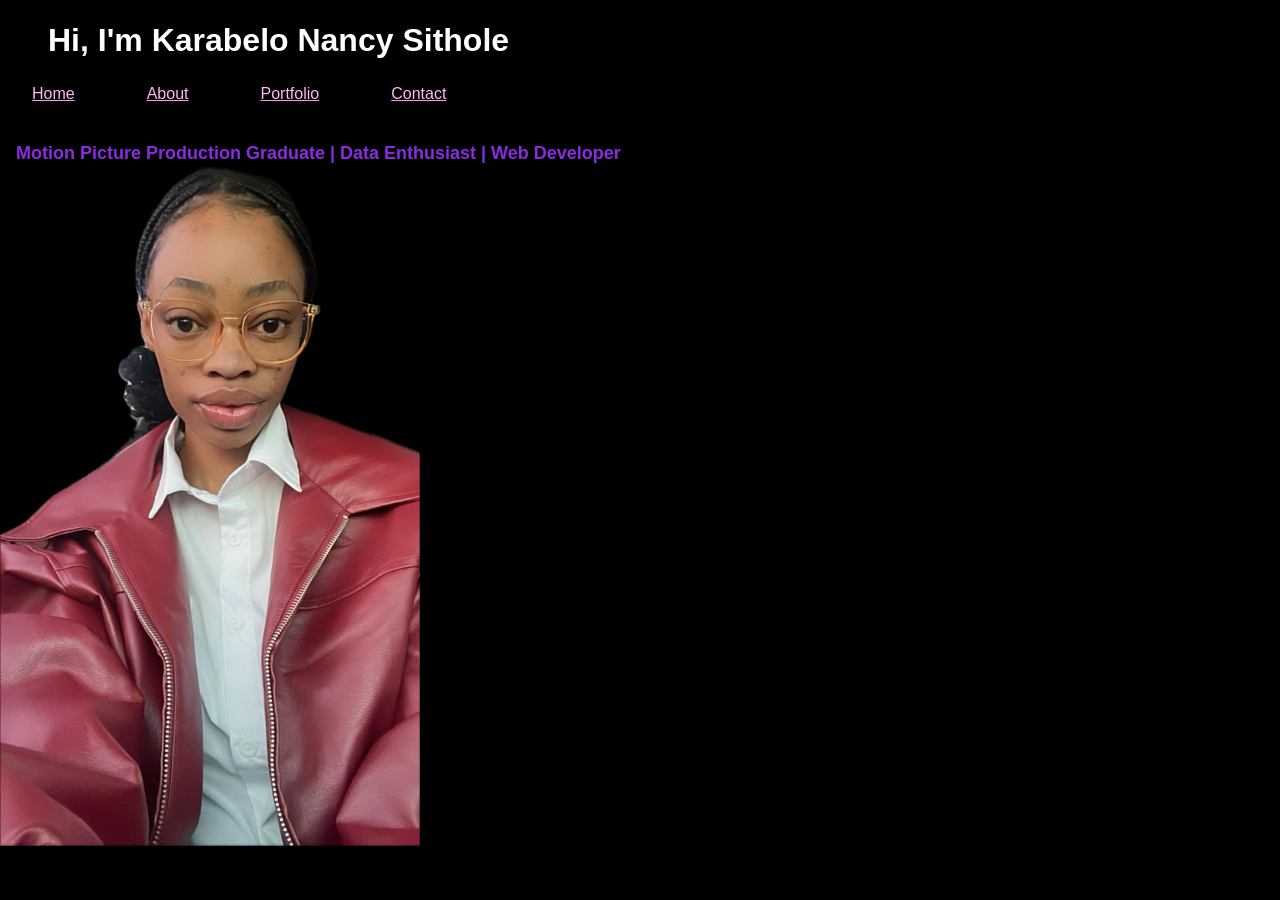
<file: index.html>
<!DOCTYPE html>
<html lang="en">
    <head>
        <link rel="stylesheet" href="style.css">
        <meta charset="UTF-8" />
        <meta name="viewport" content="width=device-width, initial-scale=1">
        <title>Title</title>
    </head>
    <body>
    <div id="header">
        <h1> Hi, I'm Karabelo Nancy Sithole</h1>
        </div>
    <div id="tabs">
        <ul>
        <li> <a href="index.html">Home</a></li>
        <li> <a href="about.html">About</a></li>
        <li> <a href="port.html">Portfolio</a></li>
        <li> <a href="cont.html">Contact</a></li> 
        </ul> 
        </div>
        
        <div id="B">
   <div id="bio">
        <h4>Motion Picture Production Graduate | Data Enthusiast | Web Developer</h4>
            </div>
        </div>

        <div id="Wall">
<div id="wallpaper">
            <img src="img/kara half.jpg">
        </div>

       
        

    </body>
</html>
</file>
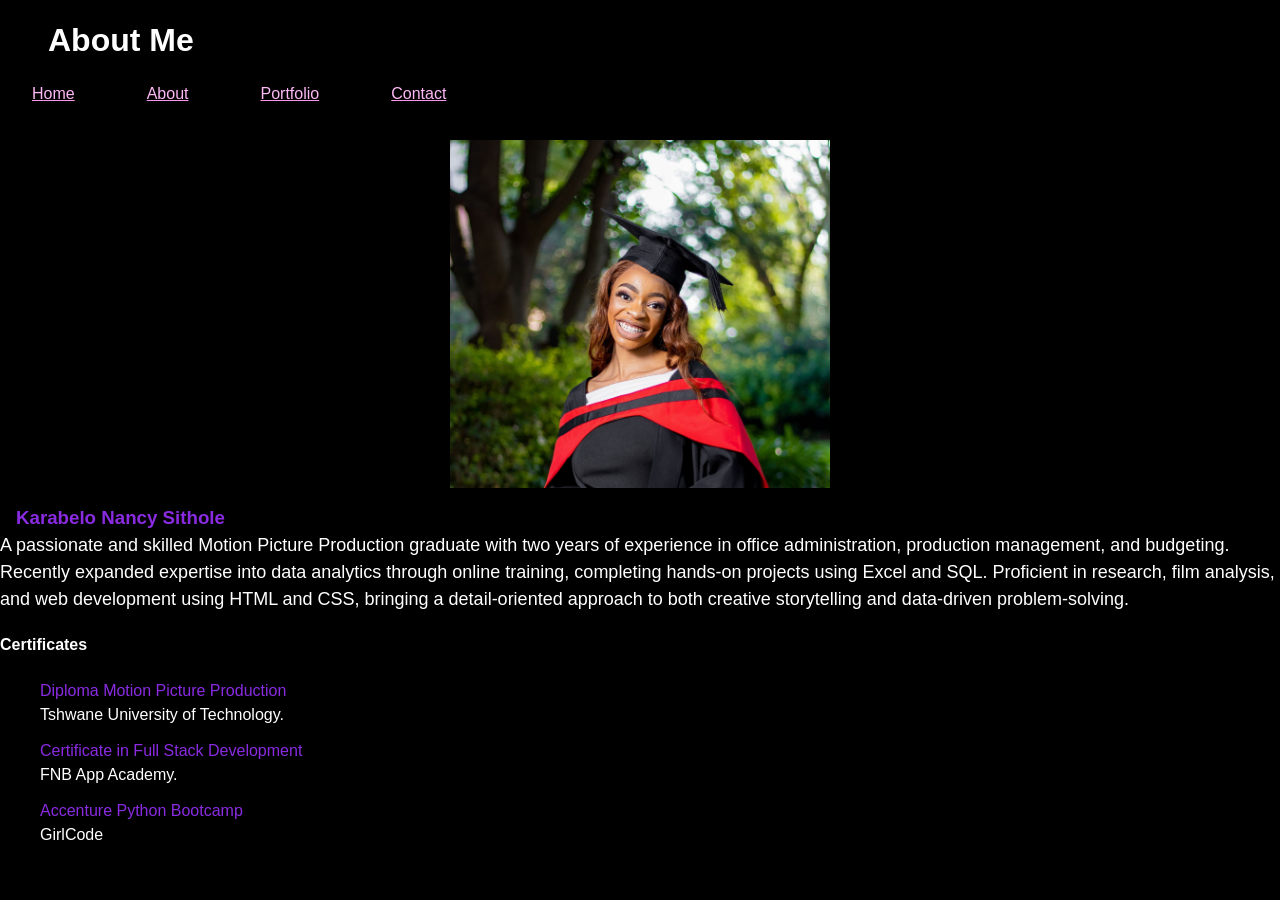
<file: about.html>
<!DOCTYPE html>
<html lang="en">
    <head>
        <link rel="stylesheet" href="style.css">
        <meta charset="UTF-8" />
        <meta name="viewport" content="width=device-width, initial-scale=1">
        <title>Title</title>
    </head>
    <body>
    <div id="header">
        <h1>About Me</h1>
        </div>
    <div id="tabs">
        <ul>
        <li> <a href="index.html">Home</a></li>
        <li> <a href="about.html">About</a></li>
        <li> <a href="port.html">Portfolio</a></li>
        <li> <a href="cont.html">Contact</a></li> 
        </ul>
        </div>

        <div id="logo">
        <img src="img/grad.jpg">
        </div>
        
        <div id="name">
        <h3>Karabelo Nancy Sithole</h3>
      <p1>A passionate and skilled Motion Picture Production graduate with two years of experience in office administration, production management, and budgeting. Recently expanded expertise into data analytics through online training, completing hands-on projects using Excel and SQL. Proficient in research, film analysis, and web development using HTML and CSS, bringing a detail-oriented approach to both creative storytelling and data-driven problem-solving.</p1>
           
    <div id="atabs">
        <h4>Certificates</h4>
            </div> 

        
          <div id="tabs-content">
            <ul>
            <li><span>Diploma Motion Picture Production</span><br>Tshwane University of Technology.</li>
                <li><span>Certificate in Full Stack Development</span><br>FNB App Academy.</li>
                <li><span>Accenture Python Bootcamp</span><br>GirlCode</li>
            </ul>
        
            </div>
        </div>
        
    </body> 
</html>
</file>
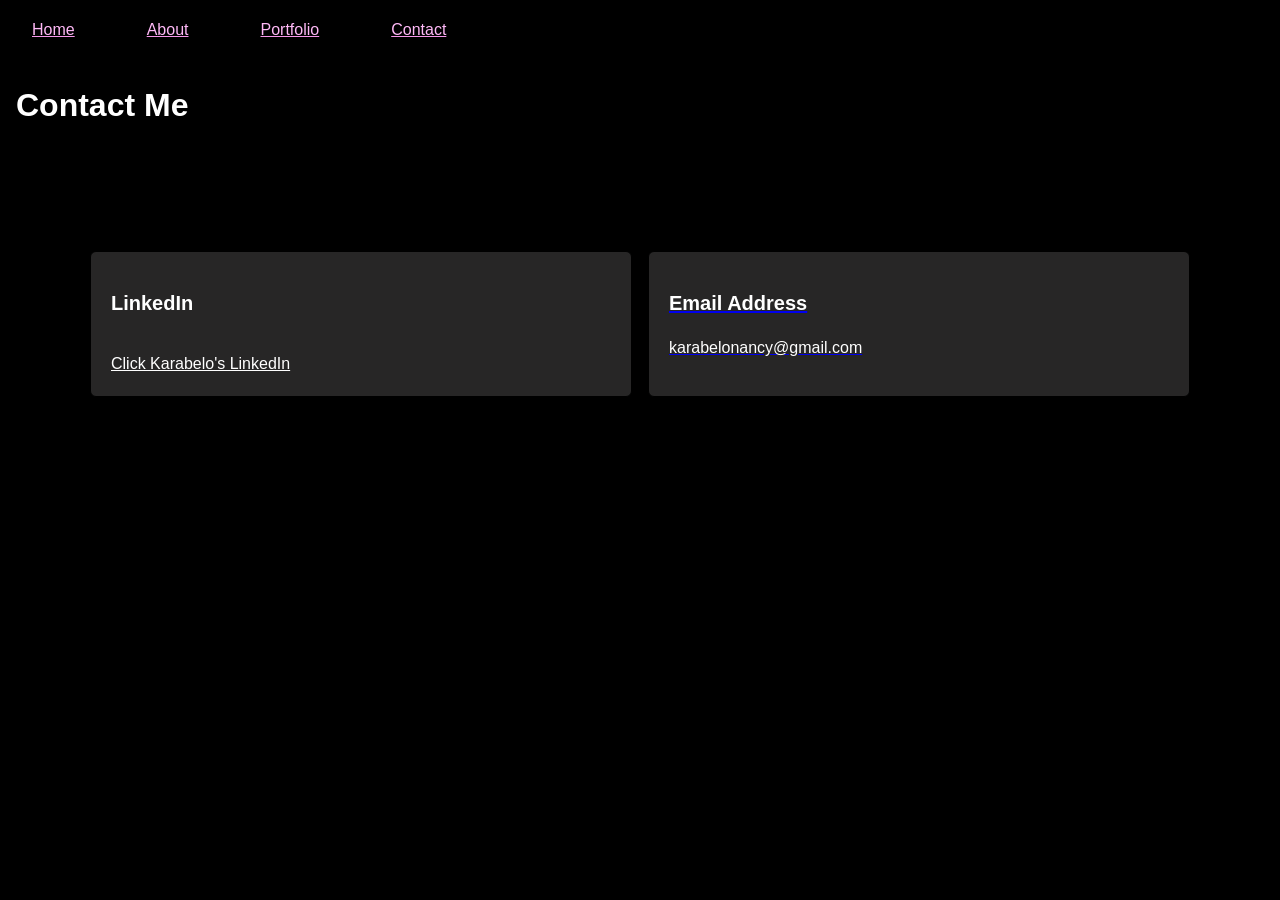
<file: cont.html>
<!DOCTYPE html>
<html lang="en">
    <head>
        <link rel="stylesheet" href="style.css">
        <meta charset="UTF-8" />
        <meta name="viewport" content="width=device-width, initial-scale=1">
        <title>Title</title>
    </head>
    <body>
    <div id="header">
        </div>
    <div id="tabs">
        <ul>
        <li> <a href="index.html">Home</a></li>
        <li> <a href="about.html">About</a></li>
        <li> <a href="port.html">Portfolio</a></li>
        <li> <a href="cont.html">Contact</a></li> 
        </ul> 
        </div>
        
        <div id="cont">
        <h1>Contact Me</h1>

        <div id="BOX">
            <div id="Inbox">
<h2>LinkedIn</h2>
<a href="https://www.linkedin.com/in/karabelo-nancy-5052492b7?lipi=urn%3Ali%3Apage%3Ad_flagship3_profile_view_base_contact_details%3BLp%2F4JRR9Sc%2BDUX5MMWEKOw%3D%3D">Click Karabelo's LinkedIn
            </div>

            <div id="Inbox">
            <h2>Email Address</h2>
            <P>karabelonancy@gmail.com</P>

            </div>
        </div>
       
      
        
            
            
        </div>
   </body>
</html>
</file>
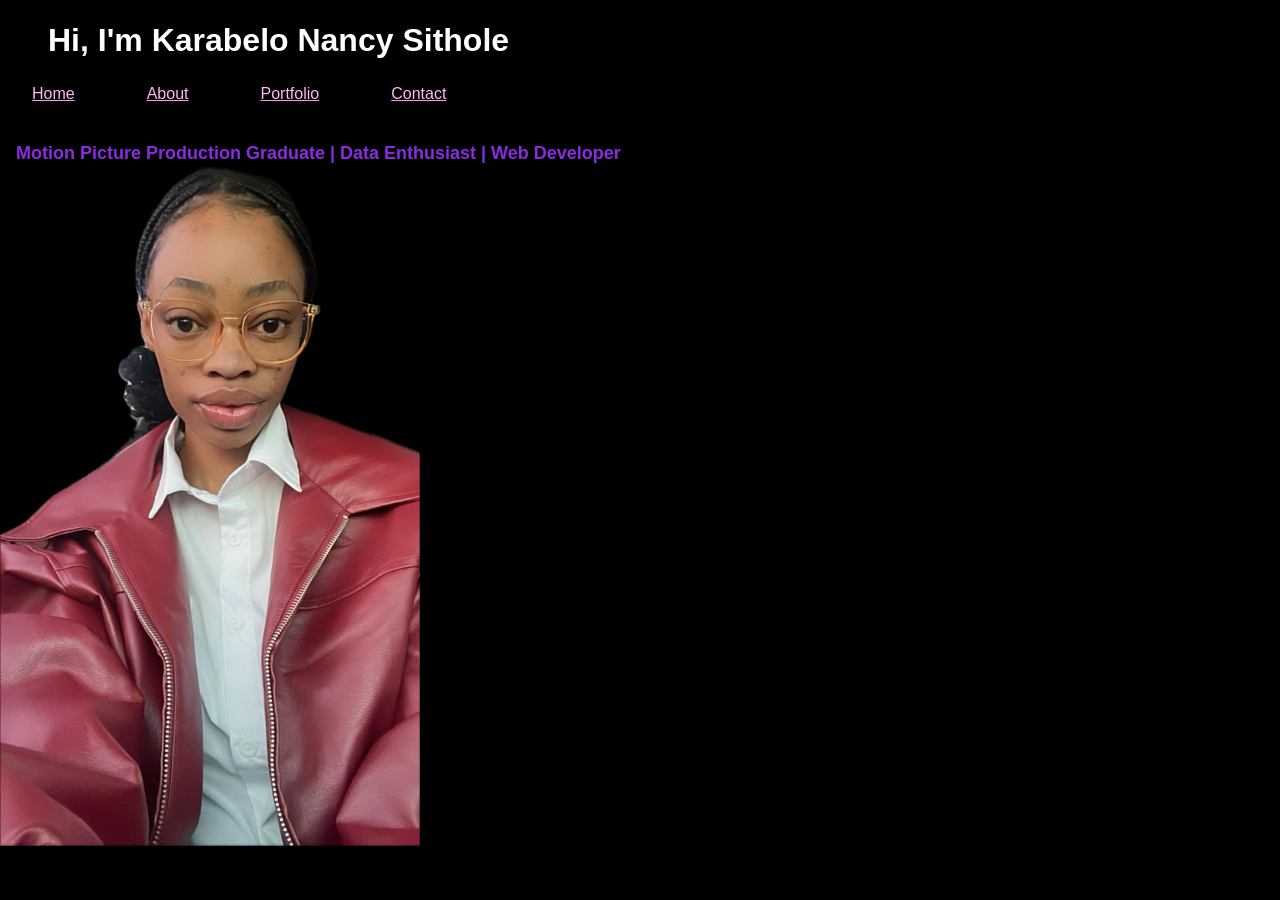
<file: home.html>
<!DOCTYPE html>
<html lang="en">
    <head>
        <link rel="stylesheet" href="style.css">
        <meta charset="UTF-8" />
        <title>Title</title>
    </head>
    <body>
    <div id="header">
        <h1> Hi, I'm Karabelo Nancy Sithole</h1>
        </div>
    <div id="tabs">
        <ul>
        <li> <a href="home.html">Home</a></li>
        <li> <a href="about.html">About</a></li>
        <li> <a href="port.html">Portfolio</a></li>
        <li> <a href="cont.html">Contact</a></li> 
        </ul> 
        </div>
        
        <div id="B">
   <div id="bio">
        <h4>Motion Picture Production Graduate | Data Enthusiast | Web Developer</h4>
            </div>
        </div>

        <div id="Wall">
<div id="wallpaper">
            <img src="img/kara half.jpg">
        </div>

       
        

    </body>
</html>
</file>
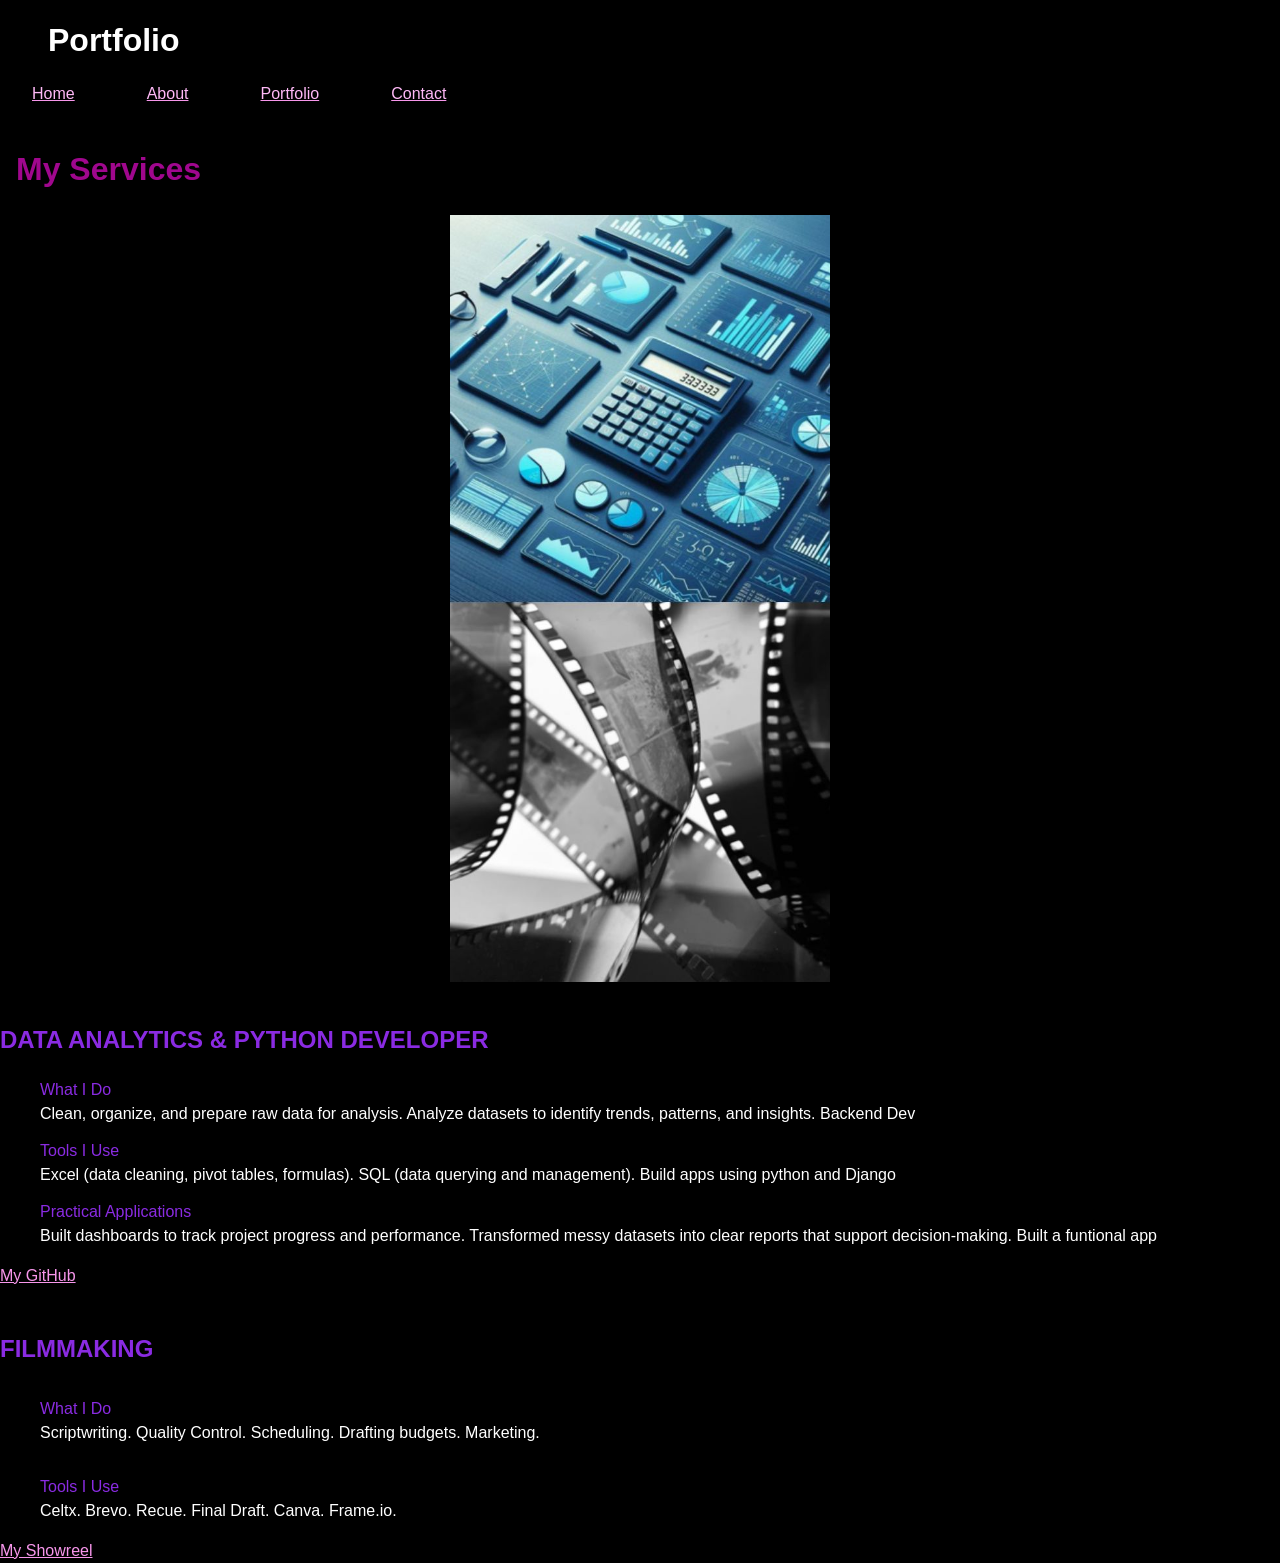
<file: port.html>
<!DOCTYPE html>
<html lang="en">
    <head>
        <link rel="stylesheet" href="style.css">
        <meta charset="UTF-8" />
        <meta name="viewport" content="width=device-width, initial-scale=1">
        <title>Title</title>
    </head>
    <body>
    <div id="header">
        <h1>Portfolio</h1>
        </div>
    <div id="tabs">
        <ul>
        <li> <a href="index.html">Home</a></li>
        <li> <a href="about.html">About</a></li>
        <li> <a href="port.html">Portfolio</a></li>
        <li> <a href="cont.html">Contact</a></li> 
        </ul>
    </div>
        
    <h1 class= "sub-title">My Services</h1>
    
    <div id="plogo">
        <img src="img/final.jpg">
        <h2>DATA ANALYTICS & PYTHON DEVELOPER</h2>
    
       <ul>
            <li><span>What I Do</span><br>Clean, organize, and prepare raw data for analysis. Analyze datasets to identify trends, patterns, and insights. Backend Dev </li>
                <li><span>Tools I Use</span><br>Excel (data cleaning, pivot tables, formulas). SQL (data querying and management). Build apps using python and Django</li>
                <li><span>Practical Applications</span><br>Built dashboards to track project progress and performance. Transformed messy datasets into clear reports that support decision-making. Built a funtional app</li>
            </ul>
           <a href="https://github.com/Karabelon" target="_blank">My GitHub</a>
    </div>
    
        
   <div id="pfilm">
         <h2>FILMMAKING</h2>
         
         <ul>
            <li><span>What I Do</span><br>Scriptwriting. Quality Control. Scheduling. Drafting budgets. Marketing.</li>
                <li><span>Tools I Use</span><br>Celtx. Brevo. Recue. Final Draft. Canva. Frame.io. </li>
                
            </ul>
       
           <a href="https://drive.google.com/file/d/1wwnSot_Wrxd4551byta6FOh3ffSptlqK/view?usp=drivesdk" target="_blank">My Showreel</a>
        
        </div>
     
     
        
        
  </body>
</html>
</file>
<file: style.css>
body{
    padding: 0;
    margin:0;
    font-family: Helvetica;
    background-color:#000000
}

#header h1{
    display: flex;
    align-items: center; 
    gap: 20px;
    margin-top: 20px;
    margin-left: 58px;
    color: white
}

#B {
    position: relative;
}


#wallpaper img{
   position: absolute;
   top: 90px;
   right: 200px;
   width: 20%;
   height: auto;

}

#tabs {
    display: flex;
    flex-wrap: wrap;   
    z-index: 1000;
}

#tabs ul li a{
    list-style: none;
    margin: 10px 20px;
    color: #ffb9f7;
    text-decoration-color: #f796eb;
    z-index:1000;
    
}

#tabs ul li {
    display:inline-block;
    align-items: center;
    justify-content: space-between;
    text-align: center;
     position: sticky;
}

#atabs h4{
    display:flex;
    margin-top: 20px; 
    color:white
}

#main-home img{
   margin-top: 179px;
}

#logo img{
   height:378px;
    margin: 46px;
    margin-top: 45px;
    float: left;
}

#name h3 {
 margin-top: 101px; 
 margin-left: 101px;
 color:blueviolet
 
}

#name p1{
    font-size: large;
    color: white;
}

#bio h4{
    color:blueviolet;
    margin-top: 200px;
    font-weight: bold;
    font-size: 18px;
    margin-left: 57px
    
    
    
}

#po h3{
    margin-left: 61px;
    margin-top: 88px;
    color:white
}

#po a{
    margin-left: 62px;
}

#tab-links {
    margin-right: 50px;
    font-size: 18px;
    font-weight: 500;
    cursor: pointer;
    position: relative;
    color: #a0078e;
}

#tab-links::after {
    content: '';
    width: 0;
    height: 3px;
    background-color: blueviolet;
    position: absolute;
    left:0;
    bottom: -8px;
    transition: 0.5s;
}
#tabs-content ul li {
    list-style: none; 
    margin-top: 12px;
    color: white
}

#tabs-content ul li span {
    color: blueviolet;
}

 .sub-title{
    color:#a0078e;
    margin-left: 63px;
    
}

#plogo img{
    height:430px;
    margin: 82px;
    margin-top: 48px;
    margin-right: 49px;
    float: left;
}

#plogo h2{
    color: blueviolet;
    margin-top: 40px;

}

#plogo a{
 cursor: pointer;
 color: #f796eb
    
}
#plogo ul li{
 color:white;
 list-style: none; 
 margin-top: 13px;
 margin-right: 120px;
}

#plogo ul li span{
 color: blueviolet;   
}

#plogo {
 color:white;
 
}

#pfilm h2{
color: blueviolet;
margin-top: 43px;    
    
}

#pfilm ul li{
 color:white;
 list-style: none; 
 margin-top: 30px;
 margin-right: 120px;
}

#pfilm ul li span{
color: blueviolet;     
}

#pfilm a{
cursor: pointer;
color: #f796eb   
}

#cont {
    color:white;
    margin-left: 67px;
}

#BOX {
display: grid;
grid-template-columns: repeat(auto-fit, minmax(250px, 1fr));  
gap: 20px;
margin-left: 5px;
max-width: 1100px
}

#Inbox h2{
 font-size: x-large; 
 color: white;
 font-family: sans-serif;
 margin-bottom: 2px;   
}

#Inbox {
margin-top: 100px;
background-color:rgb(39, 38, 38);   
padding: 20px; 
box-shadow: 0 2px 6px black; 
display: flex;
flex-direction: column;
 border: 1px solid black;
border-radius: 6px;
justify-content: space-between;
}

#Inbox a{
font-size: 0.95rem;
color:white;
font-family: sans-serif;
font-size: medium;
}

#Inbox p{
 font-size: 0.95rem;
color:white;
font-family: sans-serif;
font-size: medium;   
}

/* --- Global responsiveness --- */
*, *::before, *::after { box-sizing: border-box; }
html { font-size: 100%; }
body { line-height: 1.5; overflow-x: hidden; }
img { max-width: 100%; height: auto; display: block; }

/* --- Navigation --- */
#tabs { display: flex; flex-wrap: wrap; gap: .5rem; align-items: center; }
#tabs ul { display: flex; flex-wrap: wrap; gap: .5rem; padding: 0; margin: 0; }
#tabs ul li { list-style: none; position: static; }
#tabs ul li a { display: inline-block; padding: .5rem .75rem; }

/* --- Kill rigid positioning that breaks on phones --- */
#wallpaper img { position: static; width: 60%; max-width: 420px; margin: 1rem auto; }
#logo img, #plogo img { float: none; width: 100%; max-width: 380px; height: auto; margin: 1rem auto; }

/* --- Tame huge fixed margins --- */
#header h1,
#name h3,
#bio h4,
#po h3,
#cont { margin: 1rem 1rem 0 1rem; }
.sub-title { margin-left: 1rem; }

/* --- Cards/grid --- */
#BOX {
  display: grid;
  grid-template-columns: repeat(auto-fit, minmax(220px, 1fr));
  gap: 1rem;
  margin: 1rem;
  max-width: 1100px;
}

/* --- Typography scaling --- */
#Inbox h2 { font-size: 1.25rem; }
#Inbox p, #Inbox a { font-size: 1rem; }

/* ================== BREAKPOINTS ================== */
/* Phones */
@media (max-width: 480px) {
  #tab-links { font-size: 1rem; }
  #name h3 { margin: 1rem; font-size: 1.125rem; }
  #bio h4 { margin-top: 1.25rem; font-size: 1rem; }
  #po h3 { margin-top: 1rem; }
  #main-home img { margin-top: 1rem; } /* was 179px */
  #plogo ul li, #pfilm ul li { margin-right: 0; }
}

/* Tablets & up */
@media (min-width: 768px) {
  /* Optional: side-by-side hero if you have image + text */
  .hero, #main-home { display: flex; align-items: center; gap: 2rem; flex-wrap: wrap; }
  #wallpaper img { width: 40%; margin: 0; }
}

/* Desktops */
@media (min-width: 1024px) {
  #header h1 { margin-left: 3rem; }
  #BOX { margin-inline: auto; }
}
</file>
